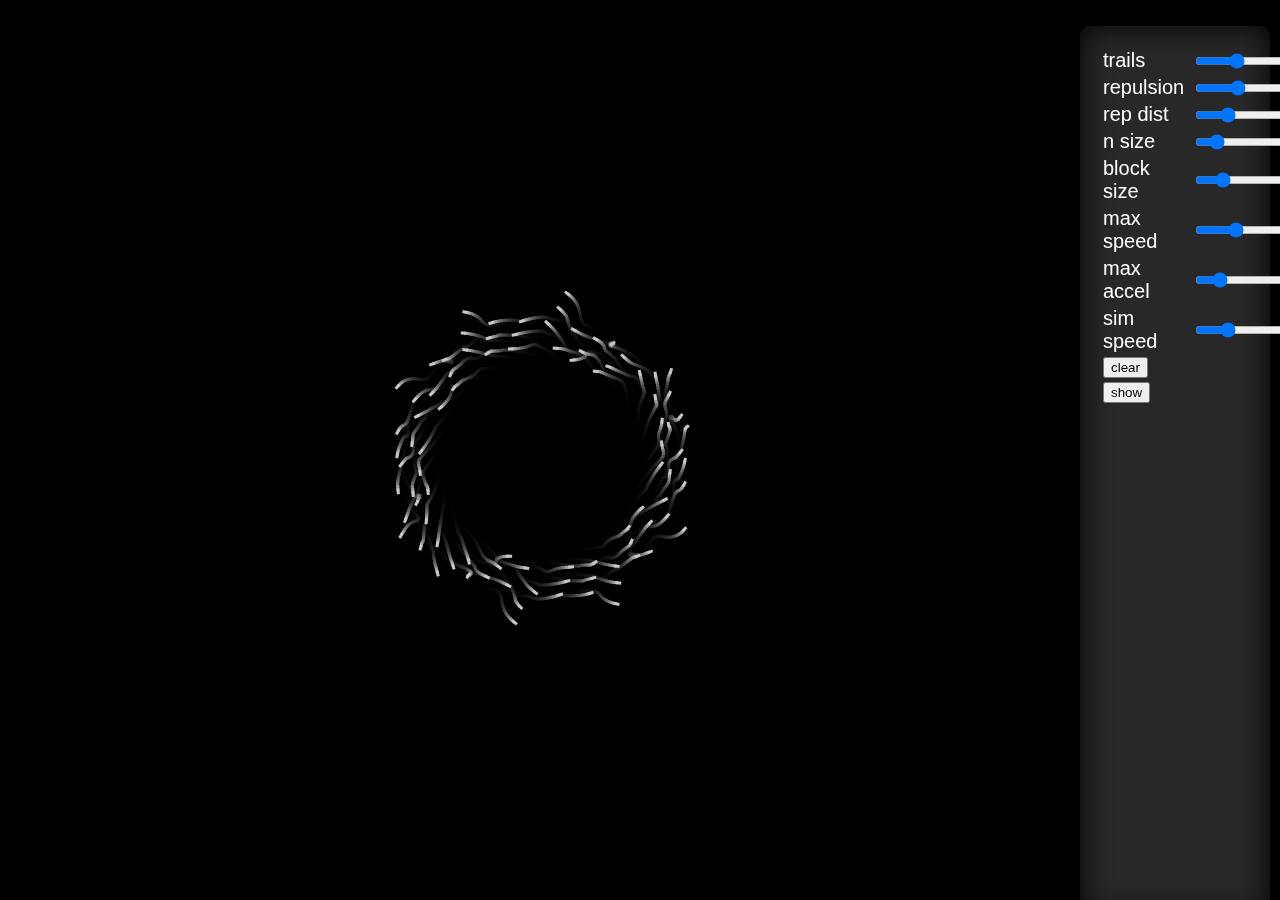
<file: index.html>
1<html>
<script src="http://ajax.googleapis.com/ajax/libs/jquery/1.7.1/jquery.min.js"></script>
<link type="text/css" rel="stylesheet" href="css/styles.css" />
<body>
	<canvas id="the_canvas">
	</canvas>
	<div id="controls">
		<table>
		<tr>
			<td><span>trails</span></td>
			<td><input id="trails" type="range" min="0" max="100" value="40" /></td>
		</tr>
		<tr>
			<td><span>repulsion</span></td>
			<td><input id="repulsion" type="range" min="0" max="120" value="50" /></td>
		</tr>
		<tr>
			<td><span>rep dist</span></td>
			<td><input id="rep_dist" type="range" min="0" max="50" value="15" /></td>
		</tr>
		<tr>
			<td><span>n size</span></td>
			<td><input id="attract_dist" type="range" min="0" max="300" value="50" /></td>
		</tr>
		<tr>
			<td><span>block size</span></td>
			<td><input id="block_size" type="range" min="5" max="200" value="50" /></td>
		</tr>
		<tr>
			<td><span>max speed</span></td>
			<td><input id="max_speed" type="range" min="10" max="1000" value="400" /></td>
		</tr>
		<tr>
			<td><span>max accel</span></td>
			<td><input id="max_accel" type="range" min="0" max="500" value="100" /></td>
		</tr>
		<tr>
			<td><span>sim speed</span></td>
			<td><input id="interval_length" type="range" min="1" max="100" value="30" /></td>
		</tr>
		<tr>
			<td><input id="clear" type="button" value="clear" /></td>
		</tr>
		<tr>
			<td><input id="neighborhood" type="button" value="show" /></td>
		</tr>
		</table>
	</div>
</body>
<script type="text/javascript">
	var c=document.getElementById("the_canvas");
	var ctx=c.getContext("2d");
	ctx.globalAlpha = 0.5;
	ctx.globalCompositeOperation = "copy";
</script>
<script type="text/javascript" src="js/globals.js"></script>
<script type="text/javascript" src="js/math.js"></script>
<script type="text/javascript" src="js/grid.js"></script>
<script type="text/javascript" src="js/set.js"></script>
<script type="text/javascript" src="js/boid.js"></script>
<script type="text/javascript" src="js/boids.js"></script>
<script type="text/javascript">
setup();
</script>
</html>
</file>
<file: css/styles.css>
body {
	background-color : black;
}
canvas{
	position:fixed;	
}
#controls{
	position:fixed;
	width:190px;
	right:10px;
	background-color : rgba(100,100,100,.4);

	-moz-box-shadow:    inset 0 0 30px #000000;
	-webkit-box-shadow: inset 0 0 30px #000000;
	box-shadow:         inset 0 0 30px #000000;
    border-top-right-radius: 10px;
    border-top-left-radius: 10px;
    border-bottom-right-radius: 10px;
    border-bottom-left-radius: 10px;
}	
#controls table{
	margin-left:20px;
	margin-top :20px;
}
#controls span{
	color : white;
	font-family : arial;
	font-size: 20px;
	margin-right:5px;
}
#controls input[type=range]{
	width:100px;
}
</file>
